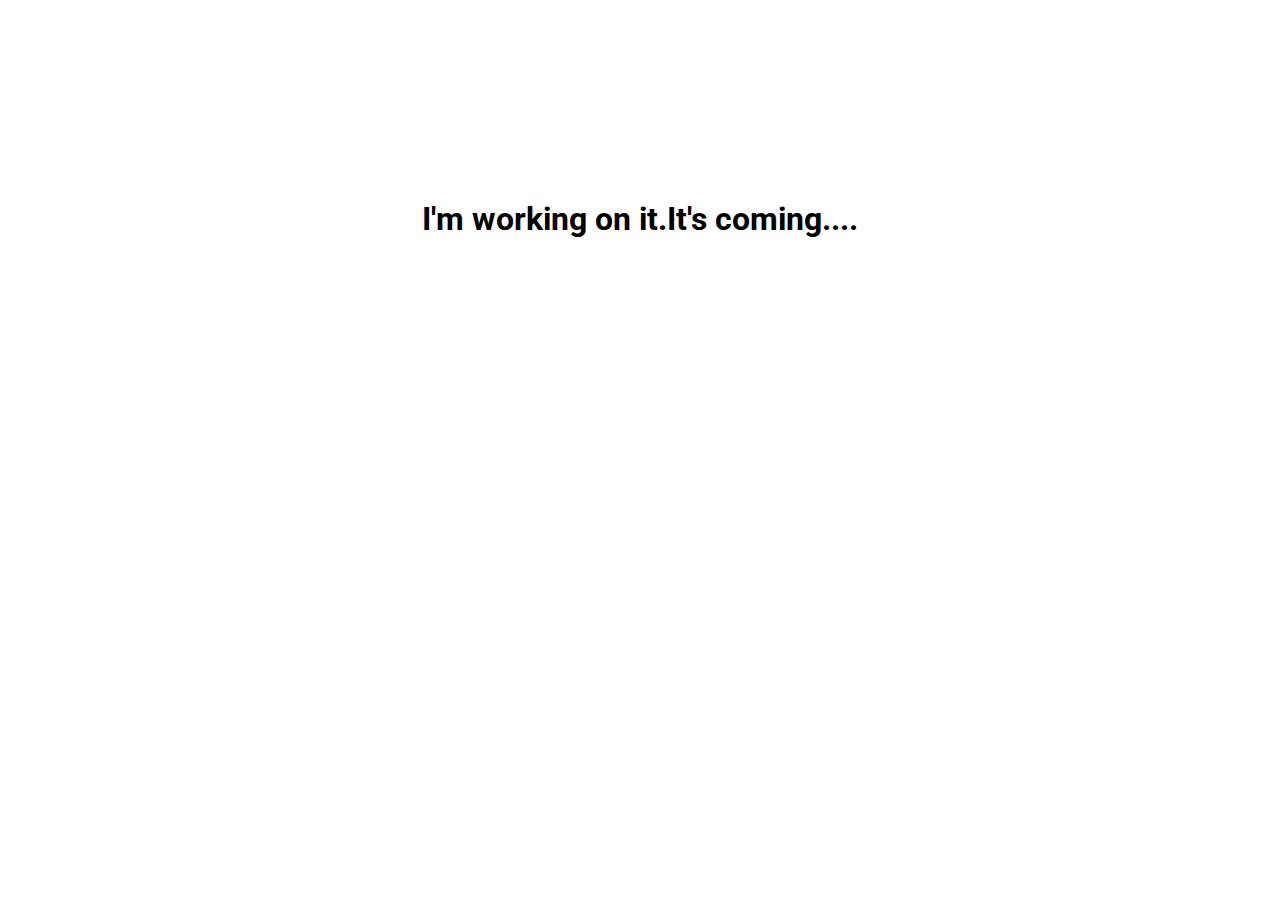
<file: about/index.html>
<!DOCTYPE html>
<html lang="en">
<head>
    <meta charset="UTF-8">
    <meta http-equiv="X-UA-Compatible" content="IE=edge">
    <meta name="viewport" content="width=device-width, initial-scale=1.0">
    <title>Saiul-About</title>
    <link rel="stylesheet" href="style.css">
    <link rel="stylesheet" href="https://cdnjs.cloudflare.com/ajax/libs/font-awesome/6.2.1/css/all.min.css" integrity="sha512-MV7K8+y+gLIBoVD59lQIYicR65iaqukzvf/nwasF0nqhPay5w/9lJmVM2hMDcnK1OnMGCdVK+iQrJ7lzPJQd1w==" crossorigin="anonymous" referrerpolicy="no-referrer" />
    <link href="https://fonts.googleapis.com/css2?family=Roboto:wght@300&display=swap" rel="stylesheet">
</head>
<body>
    <div>
        <i class="fa-sharp fa-solid fa-person-digging"></i>

    <h1>I'm working on it.It's coming....</h1>
</div>
</body>
</html>
</file>
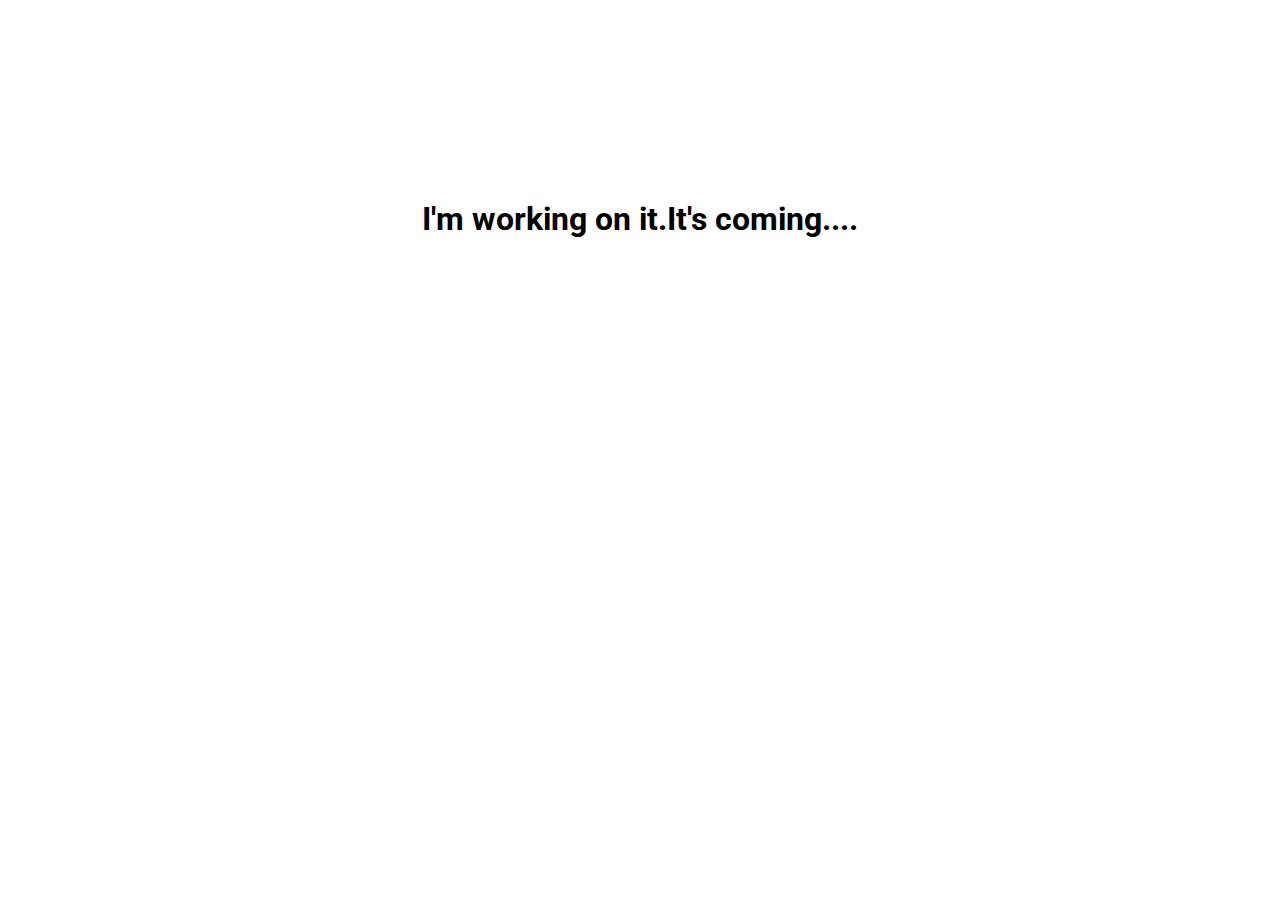
<file: connect/index.html>
<!DOCTYPE html>
<html lang="en">
<head>
    <meta charset="UTF-8">
    <meta http-equiv="X-UA-Compatible" content="IE=edge">
    <meta name="viewport" content="width=device-width, initial-scale=1.0">
    <title>Saiul-connect</title>
    <link rel="stylesheet" href="style.css">
    <link rel="stylesheet" href="https://cdnjs.cloudflare.com/ajax/libs/font-awesome/6.2.1/css/all.min.css" integrity="sha512-MV7K8+y+gLIBoVD59lQIYicR65iaqukzvf/nwasF0nqhPay5w/9lJmVM2hMDcnK1OnMGCdVK+iQrJ7lzPJQd1w==" crossorigin="anonymous" referrerpolicy="no-referrer" />
    <link href="https://fonts.googleapis.com/css2?family=Roboto:wght@300&display=swap" rel="stylesheet">
</head>
<body>
    <div>
        <i class="fa-sharp fa-solid fa-person-digging"></i>

    <h1>I'm working on it.It's coming....</h1>
</div>
</body>
</html>
</file>
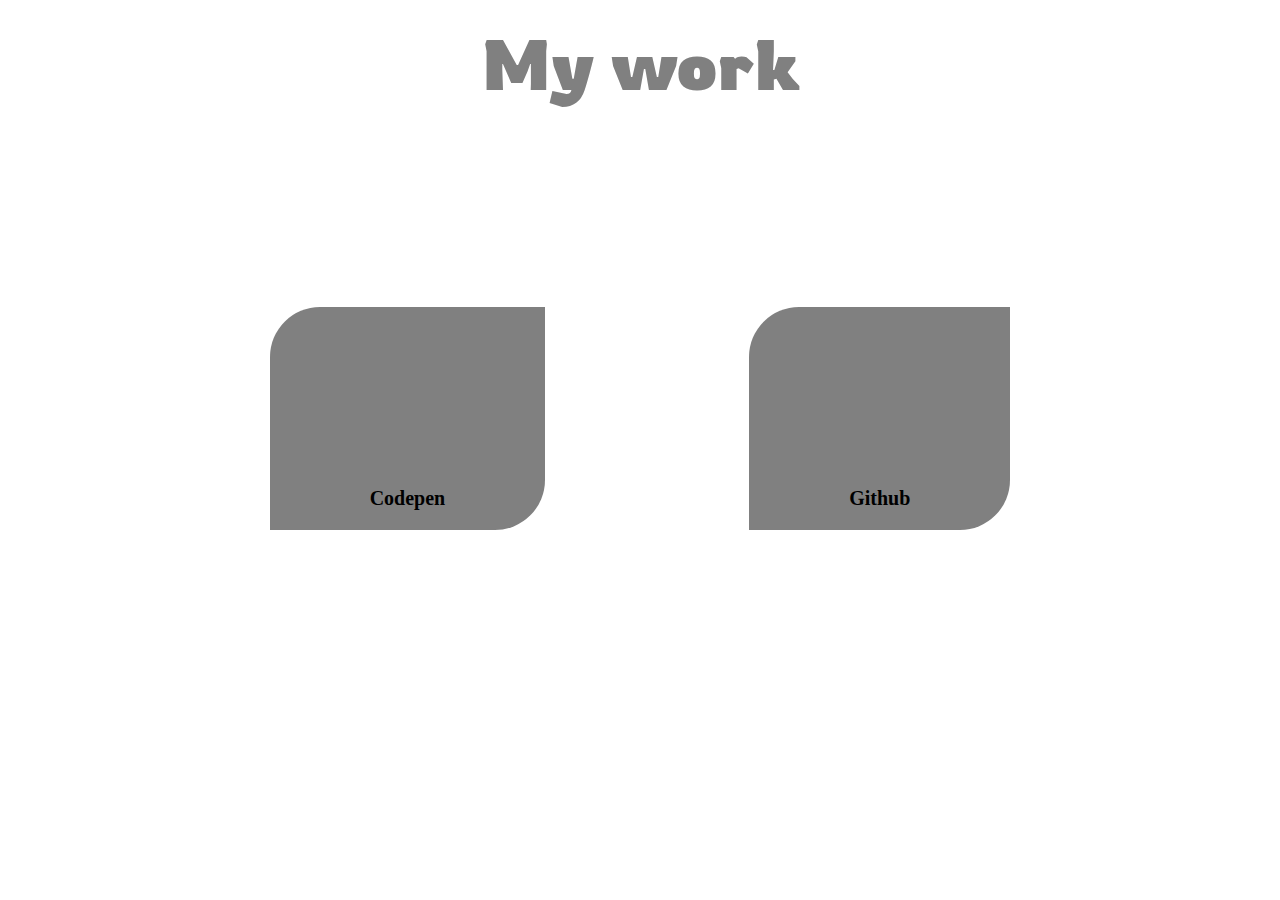
<file: my work/index.html>
<!DOCTYPE html>
<html lang="en">

<head>
    <meta charset="UTF-8">
    <meta http-equiv="X-UA-Compatible" content="IE=edge">
    <meta name="viewport" content="width=device-width, initial-scale=1.0">
    <title>Saiul-My work</title>
    <link rel="stylesheet" href="style.css">
    <link rel="stylesheet" href="https://cdnjs.cloudflare.com/ajax/libs/font-awesome/6.2.1/css/all.min.css"
        integrity="sha512-MV7K8+y+gLIBoVD59lQIYicR65iaqukzvf/nwasF0nqhPay5w/9lJmVM2hMDcnK1OnMGCdVK+iQrJ7lzPJQd1w=="
        crossorigin="anonymous" referrerpolicy="no-referrer" />
    <link rel="preconnect" href="https://fonts.googleapis.com">
    <link rel="preconnect" href="https://fonts.gstatic.com" crossorigin>
    <link href="https://fonts.googleapis.com/css2?family=Rowdies:wght@700&display=swap" rel="stylesheet">
</head>

<body>

    <h1> My work</h1>

    <a target="_blank" class="link" href="https://codepen.io/your-work/"><i class="fa-brands fa-codepen"></i>
        <h2 class="fast">Codepen</h2>
    </a>
    <a target="_blank" class="link"
        href="https://github.com/saiful10400?fbclid=IwAR2OvSiaHPwEhhTe619BD_CLtlVcvjF_Mv5MRrZrcphUK65dcKUbbh1elrw"><i
            class="fa-brands fa-github"></i>
        <h2 class="last">Github</h2>
    </a>

</body>

</html>
</file>
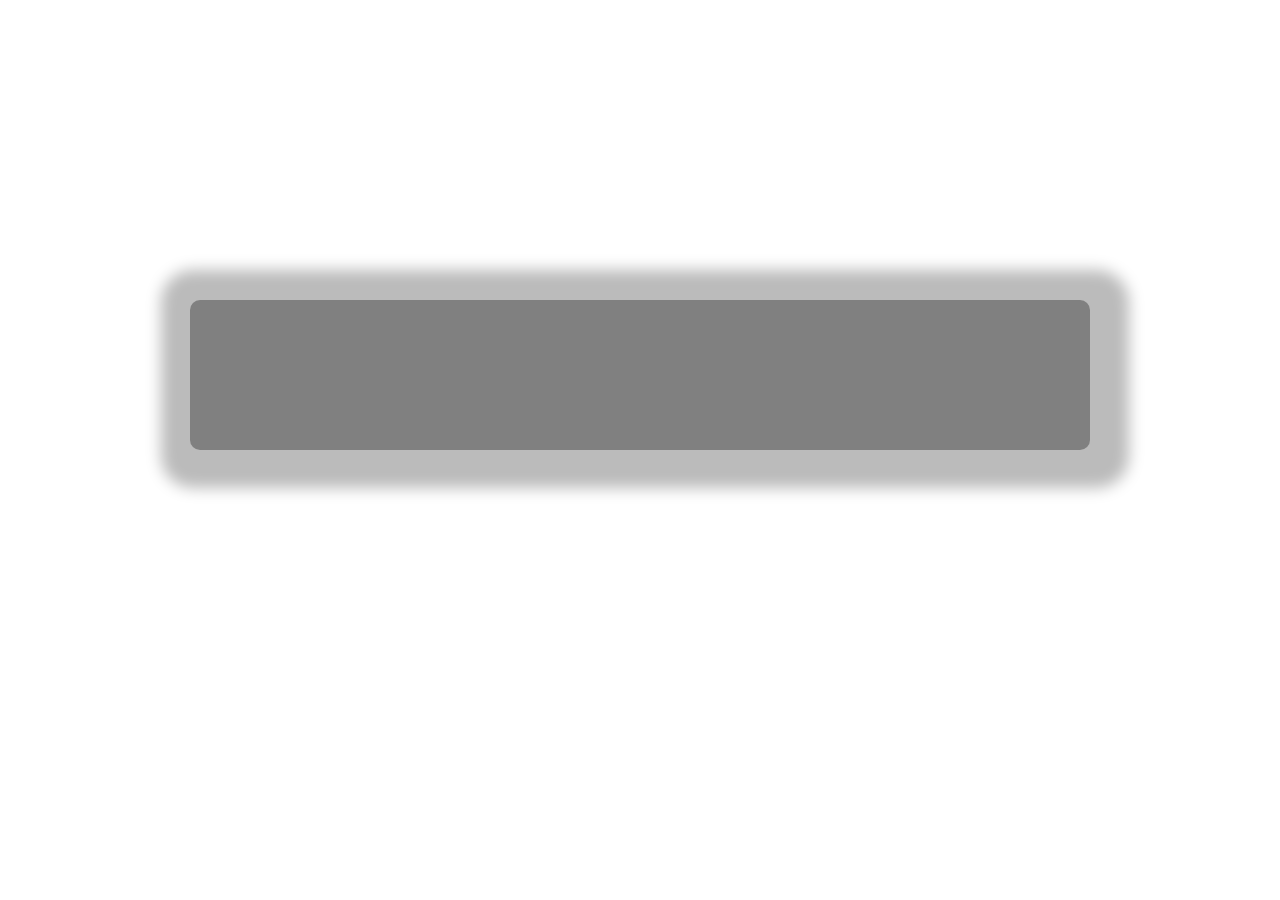
<file: social media/index.html>
<!DOCTYPE html>
<html lang="en">
<head>
    <meta charset="UTF-8">
    <meta http-equiv="X-UA-Compatible" content="IE=edge">
    <meta name="viewport" content="width=device-width, initial-scale=1.0">
    <title>Saiful-Social media</title>
    <link rel="stylesheet" href="style.css">
    <link rel="stylesheet" href="https://cdnjs.cloudflare.com/ajax/libs/font-awesome/6.2.1/css/all.min.css" integrity="sha512-MV7K8+y+gLIBoVD59lQIYicR65iaqukzvf/nwasF0nqhPay5w/9lJmVM2hMDcnK1OnMGCdVK+iQrJ7lzPJQd1w==" crossorigin="anonymous" referrerpolicy="no-referrer" />
    <link href="https://fonts.googleapis.com/css2?family=Roboto:wght@300&display=swap" rel="stylesheet">
</head>
<body>
    <!-- <div>
        <i class="fa-sharp fa-solid fa-person-digging"></i>

    <h1>I'm working on it.It's coming....</h1>


    



</div> -->


<div class="parant">

<div class="main">
    <ul>
        <li><a target="_blank" href="https://www.facebook.com/profile.php?id=100074630090728"><i class="fa-brands fa-facebook"></i></a></li>
        <li><a target="_blank" href="https://www.youtube.com/channel/UCMINwaOD2Y7Hm-28X58cwbA"><i class="fa-brands fa-youtube"></i></a></li>
        <li><a target="_blank" href="https://www.linkedin.com/in/saiful10400/"><i class="fa-brands fa-linkedin"></i></a></li>
        <li><a target="_blank" href="https://twitter.com/saiful10400?fbclid=IwAR1Oqy2RaLIkwMbesPuPBKh6A3iTXMFlClHvwEjslDgejXCArTDFs2WCLBs"><i class="fa-brands fa-twitter"></i></a></li>
        <li><a target="_blank" href="https://www.reddit.com/user/Sensitive-Tell-4104/"><i class="fa-brands fa-reddit"></i></a></li>
    </ul>
</div>

</div>

</body>
</html>
</file>
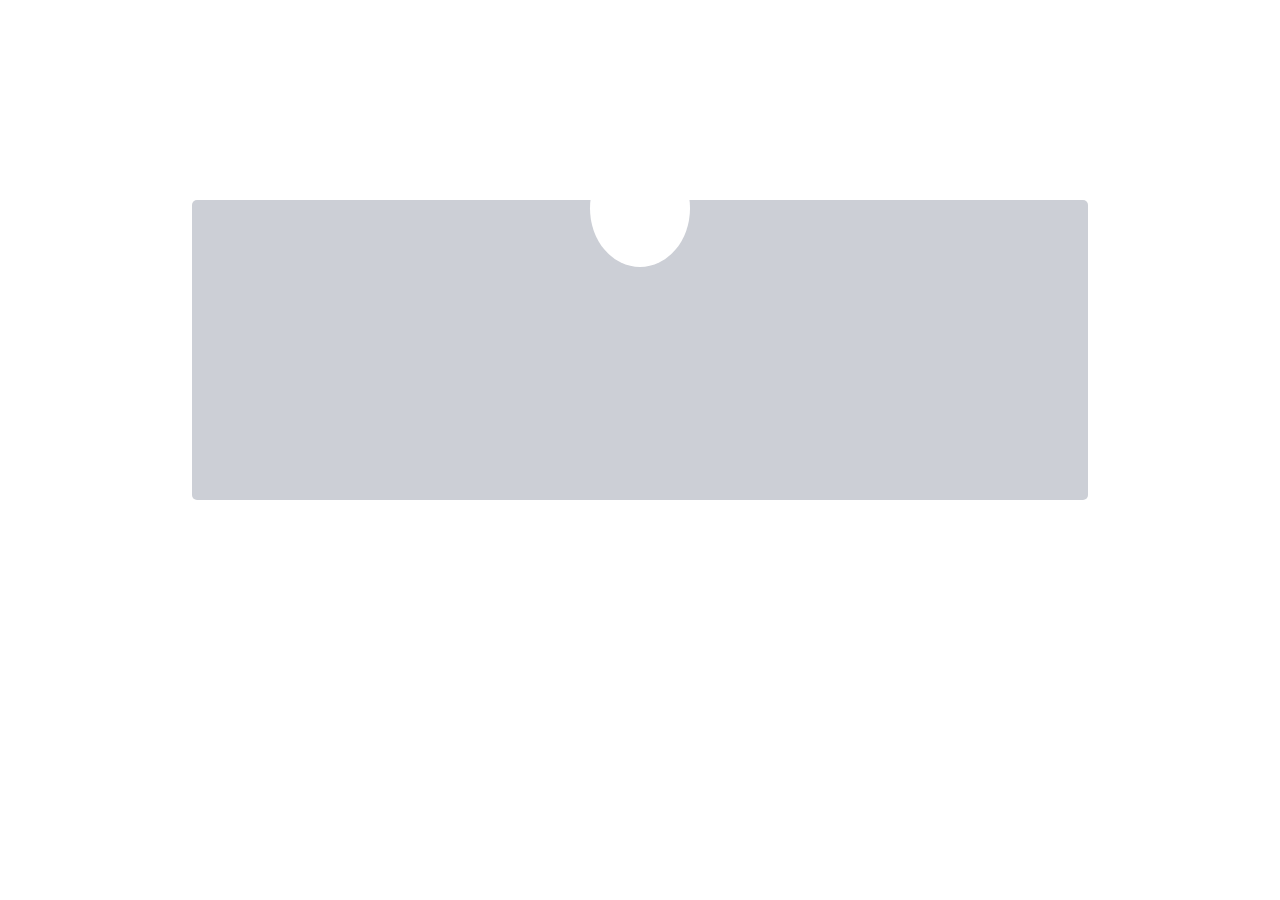
<file: social media/eita te kaj korba/index.html>
<!DOCTYPE html>
<html lang="en">
<head>
    <meta charset="UTF-8">
    <meta http-equiv="X-UA-Compatible" content="IE=edge">
    <meta name="viewport" content="width=device-width, initial-scale=1.0">
    <title>Saiful-social media</title>
    <link rel="stylesheet" href="style.css">
    <link rel="stylesheet" href="https://cdnjs.cloudflare.com/ajax/libs/font-awesome/6.2.1/css/all.min.css" integrity="sha512-MV7K8+y+gLIBoVD59lQIYicR65iaqukzvf/nwasF0nqhPay5w/9lJmVM2hMDcnK1OnMGCdVK+iQrJ7lzPJQd1w==" crossorigin="anonymous" referrerpolicy="no-referrer" />

</head>
<body>
    <div class="parent">
        <a href=""><i class="fa-brands fa-facebook-f"></i></a>
    </div>
</body>
</html>
</file>
<file: about/style.css>
h1{
    
    font-family: 'Roboto', sans-serif;
    margin-top: 50px;
    
}

div i{
    font-size: 100px;

}

div{
    text-align: center;
    width: 100%;
    height: 400px;
    margin-top: 200px;
}
</file>
<file: connect/style.css>
h1{
    
    font-family: 'Roboto', sans-serif;
    margin-top: 50px;
    
}

div i{
    font-size: 100px;

}

div{
    text-align: center;
    width: 100%;
    height: 400px;
    margin-top: 200px;
}
</file>
<file: my work/style.css>
* {
    padding: 0px;
    margin: 0px;
}

body {
    text-align: center;
}

h1 {
    font-family: 'Rowdies', cursive;
    margin-top: 20px;
    font-size: 70px;
    color: gray;
}

.link {
    font-size: 100px;
    display: inline-block;
    margin: 200px 100px;
    color: black;
    background-color: gray;
    padding: 100px;
    border-radius: 50px 0px;
    text-decoration: none;
}

.fast {
    font-size: 20px;
    position: relative;
    top: 80px;


}

.last {
    font-size: 20px;
    position: relative;
    top: 80px;
}
</file>
<file: social media/style.css>
/* h1{
    
    font-family: 'Roboto', sans-serif;
    margin-top: 50px;
    
}

div i{
    font-size: 100px;

}

div{
    text-align: center;
    width: 100%;
    height: 400px;
    margin-top: 200px;
} */



* {
    padding: 0;
    margin: 0;
}

.parant {
    text-align: center;
    padding: 300px 0px;
}

.main {
    display: inline-block;
    height: 150px;
    width: 900px;
    background-color: gray;
    /* line-height: 40px; */
    box-shadow: 5px 4px 15px 34px #bbbbbb;
    border-radius: 10px;
}

.main ul{
    list-style: none;
    margin-top: 15px;
}
.main ul li{
    display: inline-block;
    line-height: 2;
    margin: 0px px;
    padding: 0px 0px;
}
.main ul li a {
    color: rgb(255, 255, 255);
    font-size: 60px;
    transition: .4s;
    padding: 41px 54px;
}

.main ul li a:hover{
    font-size: 50px;
    color: black;
}
</file>
<file: social media/eita te kaj korba/style.css>
*{
    padding: 0;
    margin: 0;
}

.parent{
    width: 70%;
    height: 300px;
    margin: 200px auto;
    background-color: #959baa7a;
    border-radius: 5px;
    text-align: center;
}

.parent a {
    margin-top: 20px;
    padding:50px;
    height: 30px;
    width: 30px;
    border-radius: 50%;
    background-color: white;
    color: blue;
    font-size:;
}
</file>
